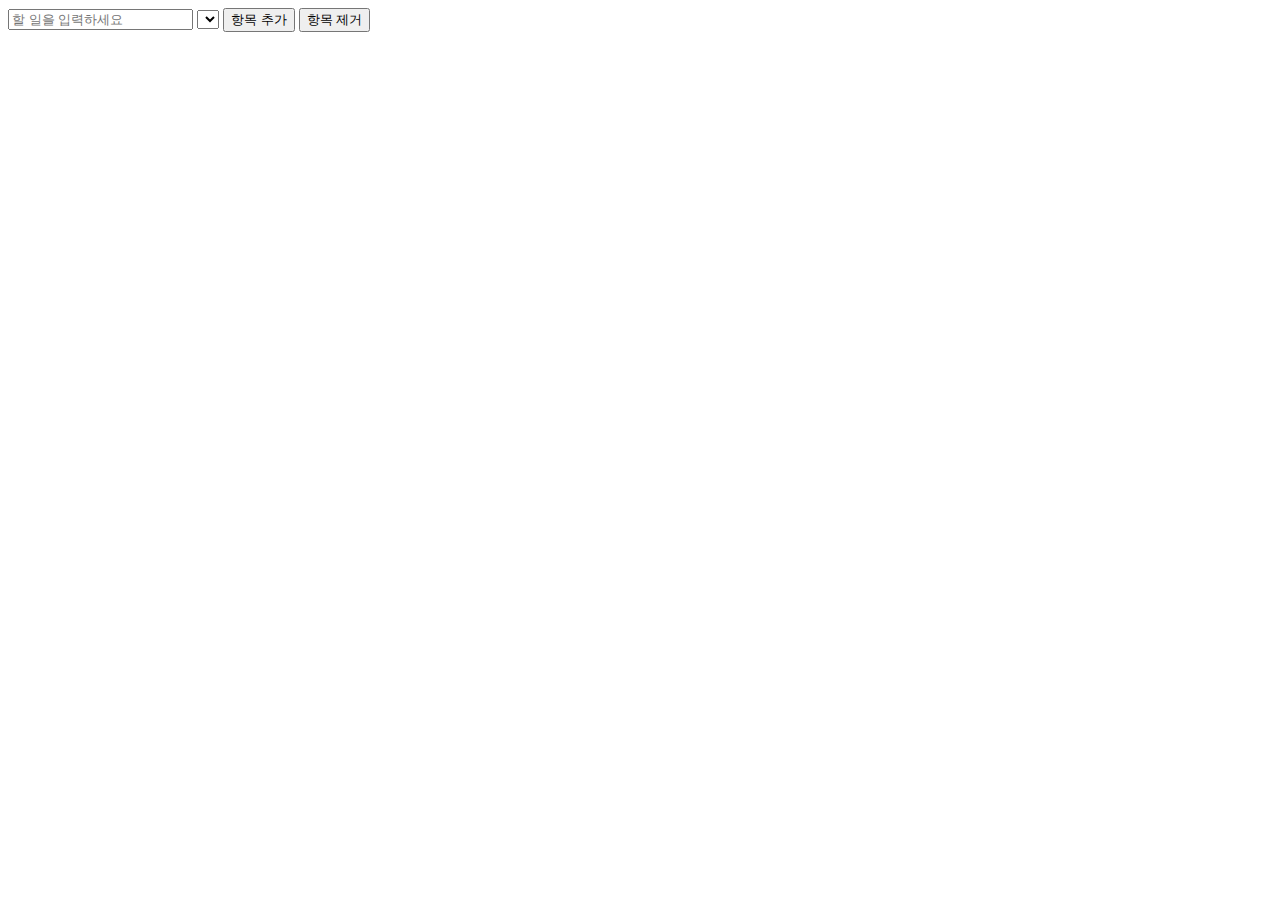
<file: index.html>
<!DOCTYPE html>
<html lang="en">
<head>
  <meta charset="UTF-8">
  <meta name="viewport" content="width=device-width, initial-scale=1.0">
  
  <title>Document</title>
</head>
<body>
  <div id="root"></div>
  <input id="todo-input" type="text" placeholder="할 일을 입력하세요">
  <select id="order-select" title="Order Select"></select>
  <button id="add-button">항목 추가</button>
  <button id="remove-button">항목 제거</button>
  <script type="module" src="/src/JS/app.mjs"></script>
  <!-- <script>
    let a = document.createElement("div")
    a.appendChild()
  </script> -->
</body>
</html>
</file>
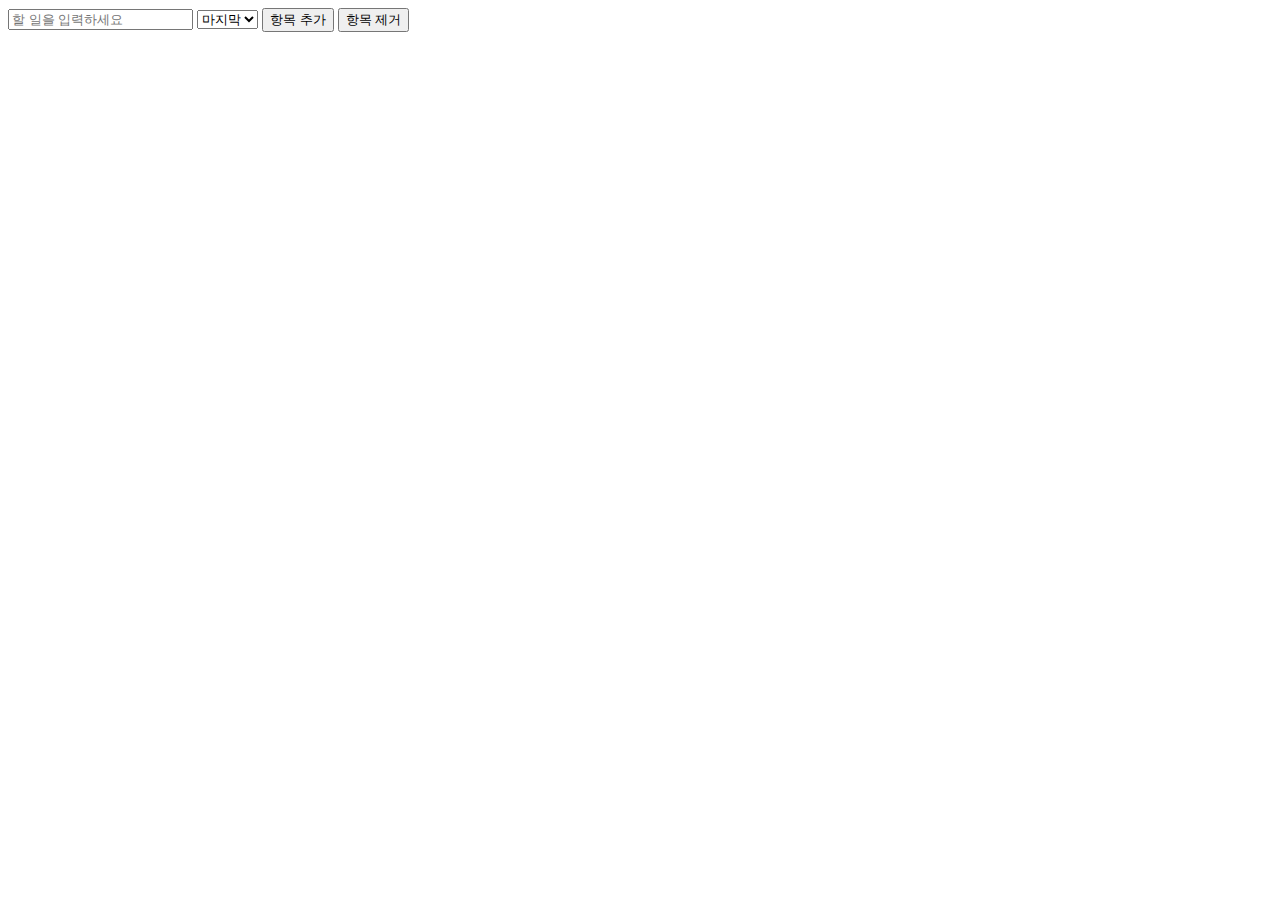
<file: read.html>
<!DOCTYPE html>
<html lang="en">
<head>
  <meta charset="UTF-8">
  <meta name="viewport" content="width=device-width, initial-scale=1.0">
  <title>Enhanced Todo List Example</title>
</head>
<body>
  <div id="root"></div>
  <input id="todo-input" type="text" placeholder="할 일을 입력하세요">
  <select id="order-select" title="Order Select"></select>
  <button id="add-button">항목 추가</button>
  <button id="remove-button">항목 제거</button>
  <script>
    let root = document.getElementById('root');
    let addButton = document.getElementById('add-button');
    let removeButton = document.getElementById('remove-button');
    let todoInput = document.getElementById('todo-input');
    let orderSelect = document.getElementById('order-select');
    //getElementById 로 html안에있는id클래스의 이름을 잡는 형태이다.
    let todoItems = [];
    //만약 데이터를 추가하면 여기다 넣을 거다 라고 선언.

    function updateSelectOptions() {
      let length = todoItems.length;
      orderSelect.innerHTML = '';//색션. 항목 을 추가할것이다. TODOiTEMS 에있는 길이만큼.
      for (let i = 0; i < length; i++) {//반복해라 i=0부터length길이까지 하나가끝나면 1씩증가해서length길이만큼 해라.
        let option = document.createElement('option');//option이라는 엘리먼트를 문서에 만들어라.
        option.value = i;//옵션에 value라는 값을 주고 그 값은 i이다.
        option.text = `항목 ${i + 1}`;//옵션에 text라는걸 주고 추가할때마다 항목이라는 이름에 1씩더해서 text에 나타나게 한다 ex) 항목1,항목2 이것은 
        orderSelect.appendChild(option);//option은 orderSelect의 자식이라는 뜻.
      }
      let lastOption = document.createElement('option');//변수 lastOption을 만들고 문서에 option 엘리먼트를 생성하라는뜻
      lastOption.value = "마지막";//lastOption 을 value 값으로 마지막이라는 뜻을 넣어놓음
      lastOption.text = "마지막";//lastOption을 text를줘서 마지막이라는 글을 넣어놓음.
      orderSelect.appendChild(lastOption); // Adding 'Last' option at the end of the list
      //orderSelect의 자식이 lastOption이라고 말함.
    }

    function updateView() {//함수 updateView라는걸 만듬 
      root.innerHTML = '';//root에 innerHTML으로 백틱을 추가한다..
      for (let i = 0; i < todoItems.length; i++) {//반복한다.todoItems길이까지 반복한다.
        let itemElement = document.createElement('p');//itemElement 안에 p 엘리먼트를 문서에 추가한다.
        itemElement.textContent = `${todoItems[i]}`;//itemElemnet에 텍스트를 추가하겠다 백틱을 사용해서 글을 사용할수있게 todoItems안에있는 i내용들을 
        root.appendChild(itemElement);
        //root가 부모이다 itemElement의
      }
      updateSelectOptions();//함수를 실행한다. 즉 여기에있는 글자가 추가되면 위에있는항목 개수가 늘어나게 되는 형태?
    }

    function getInputValue() {
      return todoInput.value.trim();//trim은 문자열 양 끝의 공백을 제거하고 원본 문자열을 수정하지 않고 새로운 문자열을 반환. 여기서 말하는 공백은 모든 공백문자(space,tab NBSP등)와 모든 개행문자(lf,cr등)를 의미.
    }

    function getOrder() {//함수 getorder을 만들었다.
      let orderValue = orderSelect.value;//변수 orderValue안에  orderSelect.value 값을 넣는다.
      if (orderValue === '마지막') {//만약 orderValue가 "마지막"이라는 문자와 같다면. 돌아간다. todoITiems의 길이에서 -1 을 ex) tOdoItems가 3의 길이를 가지고있다면 -1 하면 2를 가지고 리턴해준다.
        return todoItems.length - 1;
      } else {//
        return parseInt(orderValue);//parseInt()함수는 문자열 인자를 파싱해서 특정 진수의 정수를 반환합니다.ex)parseInt('3.14')->3이런식으로 반환./parseInt('3월')->3이런식으로 숫자반환  
      }
    }

    function addItem() {
      let newItem = getInputValue();//변수 newItem을 생성해서 todoInput안의 값과 공백을 제거한다는 의미를가진함수trim을 newItem안에 넣는다.
      let order = getOrder();//변수 order안에 getOrder 함수를 넣는다 저함수는 마지막이라는 값과 같다면 가지고있는 길이의 -1해서 리턴하고 그게아니라면 있는그대로의 값을 가지고 나타난다.
      if (newItem !== "") {//만약 newitem이 공백이아니고, 가지고있던 길이에서 -1 된 값과 같다면 todoItem안에 newItem을 푸쉬해라 여기서 push란 배열의 끝에 하낭이상의 요소를 추가하면서, 배열의 새로운 길이를 반환한다.
        if (order === todoItems.length - 1) {
          todoItems.push(newItem); // Add at the end
        } else {//그밖이라면 todoItems안에서 splice를해라 여기서 splice는 배열의 기존요소를 삭제 또는 교체하거나 새요소를 추가해서 배열의 내용을 변경한다는 의미. todoItems.splice(order,0,newItem)은 내가? 생각하는걸로는 order인덱스 부터 0번재를 삭제하고 newItem을 추가한다 즉 getInputValue 을 추가한다는 소리 같다.

          todoItems.splice(order, 0, newItem);
        }
        updateView();//todoItems의 길이만큼 p태그와 텍스트를 추가하는 기능인updateView를 실행한다.
        todoInput.value = ''; // Clear input after adding
      } else {// 그밖이면 error나서 할일을 입력해야합니다 라는 콘솔에 메세지가 뜰것이다.
        console.error('할 일을 입력해야 합니다.');
      }
    }

    function removeItem() {
      let order = getOrder();//order 라는 변수를 만들고 그변수안에 getOrder 함수를 넣는다.
      if (order >= 0 && order < todoItems.length) {//만약 order이 0보다 크거나 같거나 order이 todoItems의 길이보다 작으면 todoItmes.splice를 활용해서 order인덱스부터 1개를 제거 한다.그리고updateView함수를 실행
        todoItems.splice(order, 1);
        updateView();
      } else {//그밖이라면 error 실행하여 ' 유효하지 않은 순서라고 콘솔에 출력.'
        console.error('유효하지 않은 순서입니다.');
      }
    }

    addButton.addEventListener('click', addItem);//getElement로 찾은 변수addbUtton에 이벤트효과를 줌 클릭을하게되면addItem함수가 실행
    removeButton.addEventListener('click', removeItem);//removeButton변수에 이벤트효과를 줘서 클릭을하게되면 removeItem함수가
    
    updateSelectOptions(); // Initialize select options
  </script>
</body>
</html>
</file>
